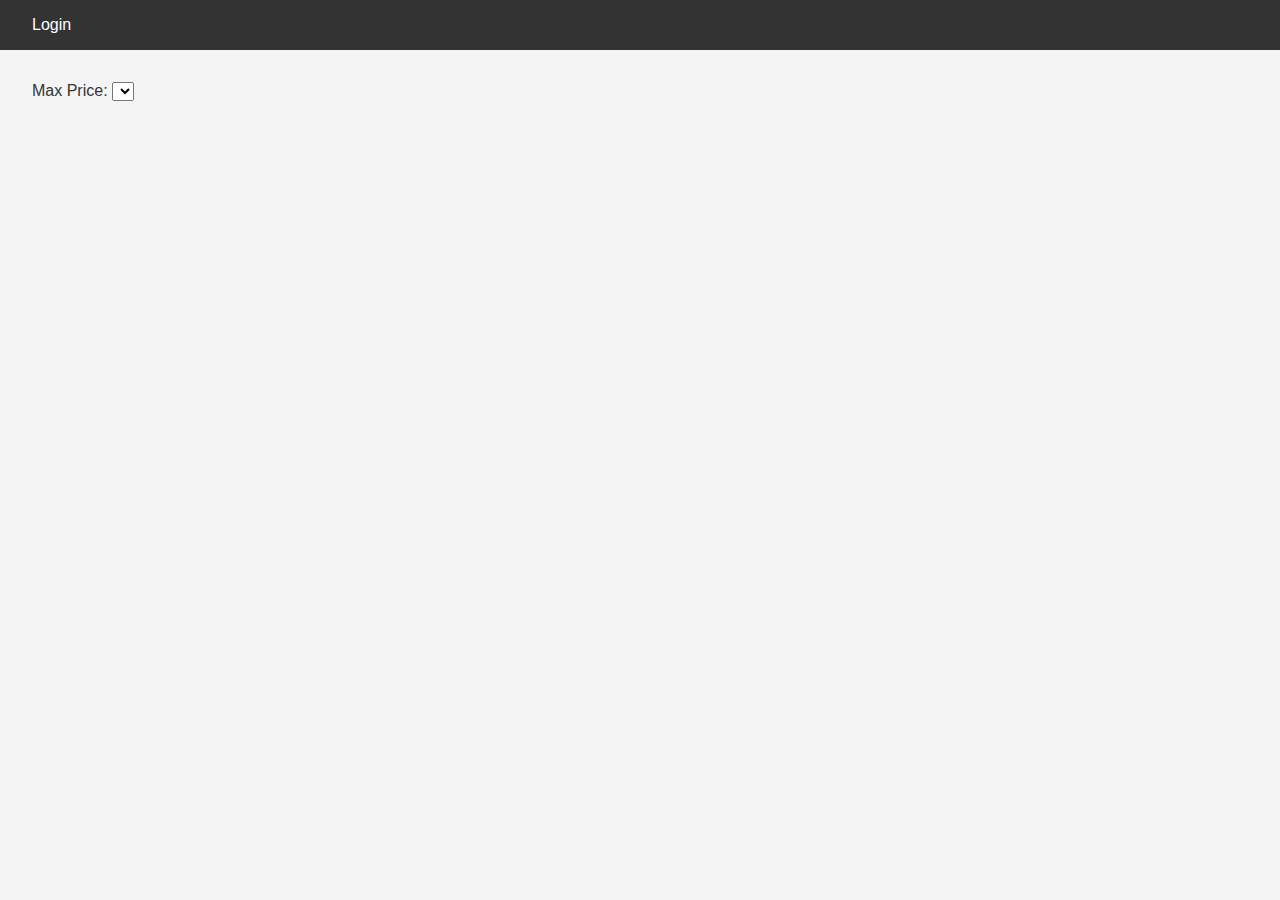
<file: part4/hbnb/index.html>
<!DOCTYPE html>
<html lang="en">
<head>
    <meta charset="UTF-8">
    <meta name="viewport" content="width=device-width, initial-scale=1.0">
    <title>List of Places</title>
    <link rel="stylesheet" href="styles.css">
</head>
<body>
    <header>
        <nav>
            <a href="login.html" id="login-link">Login</a>
        </nav>
    </header>
    <main>
        <section id="filter">
            <label for="price-filter">Max Price:</label>
            <select id="price-filter">
                <!-- Options will be populated dynamically -->
            </select>
        </section>
        <section id="places-list">
            <!-- List of places will be populated dynamically -->
        </section>
    </main>
    <script src="scripts.js"></script>
</body>
</html>
</file>
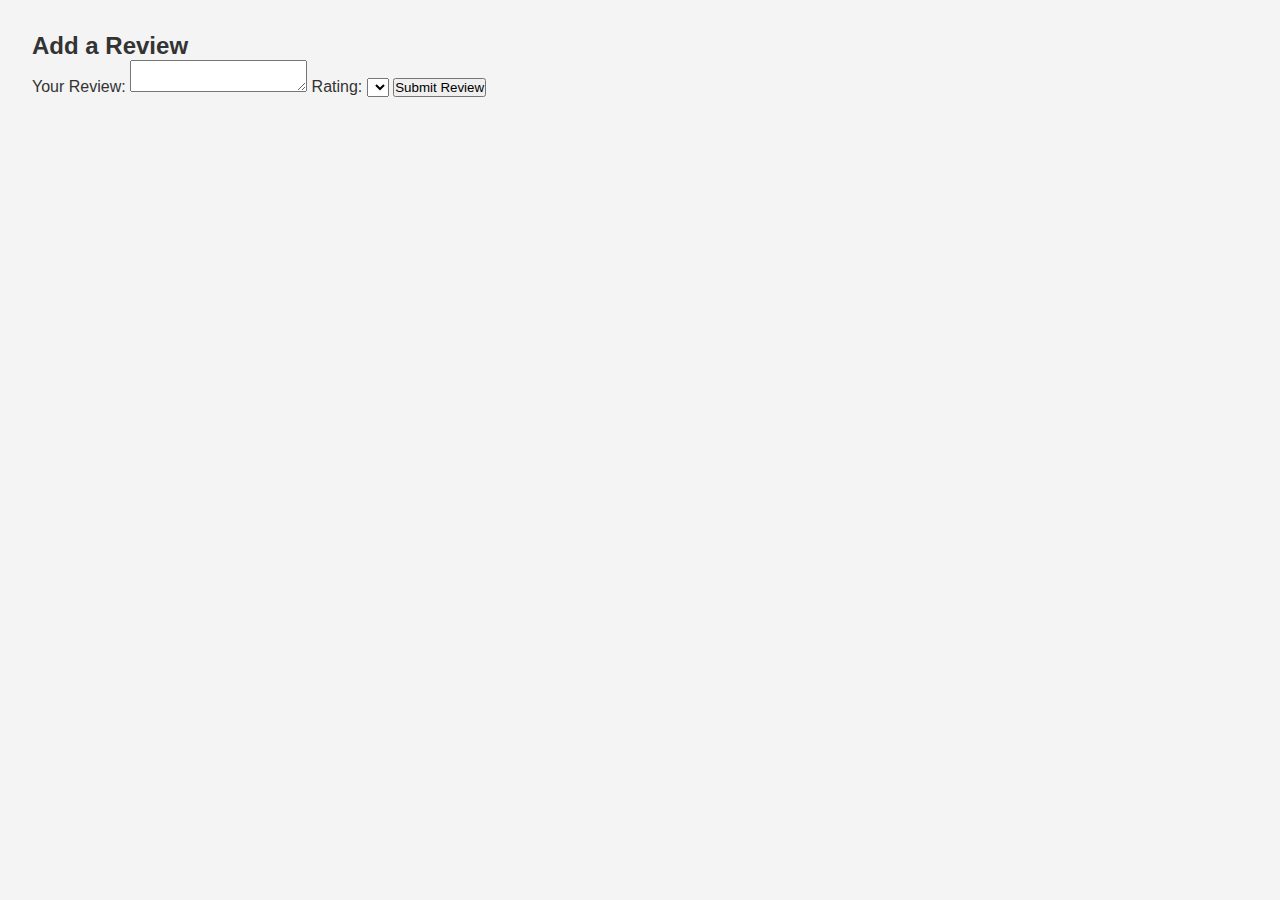
<file: part4/hbnb/add_review.html>
<!DOCTYPE html>
<html lang="en">
<head>
    <meta charset="UTF-8">
    <meta name="viewport" content="width=device-width, initial-scale=1.0">
    <title>Add Review</title>
    <link rel="stylesheet" href="styles.css">
</head>
<body>
    <main>
        <!-- Add something to idfentify the place you're reviewing -->
        <form id="review-form">
            <h2>Add a Review</h2>
            <label for="review">Your Review:</label>
            <textarea id="review" name="review" required></textarea>
            <label for="rating">Rating:</label>
            <select id="rating" name="rating" required>
                <!-- Options for rating -->
            </select>
            <button type="submit">Submit Review</button>
        </form>
    </main>
    <script src="scripts.js"></script>
</body>
</html>
</file>
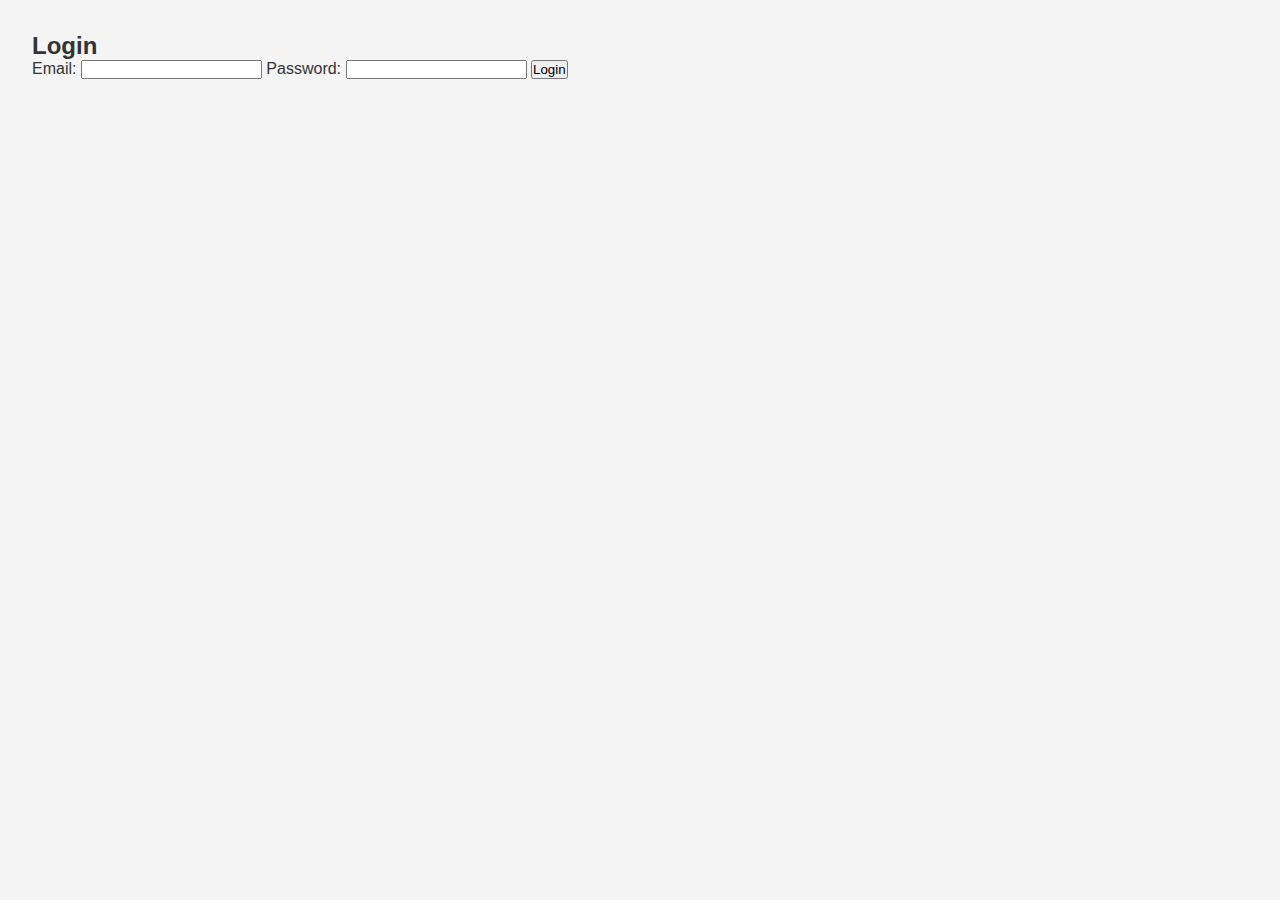
<file: part4/hbnb/login.html>
<!DOCTYPE html>
<html lang="en">
<head>
    <meta charset="UTF-8">
    <meta name="viewport" content="width=device-width, initial-scale=1.0">
    <title>Login</title>
    <link rel="stylesheet" href="styles.css">
</head>
<body>
    <main>
        <form id="login-form">
            <h2>Login</h2>
            <label for="email">Email:</label>
            <input type="email" id="email" name="email" required>
            
            <label for="password">Password:</label>
            <input type="password" id="password" name="password" required>
            
            <button type="submit">Login</button>
        </form>
    </main>
    <script src="scripts.js"></script>
</body>
</html>
</file>
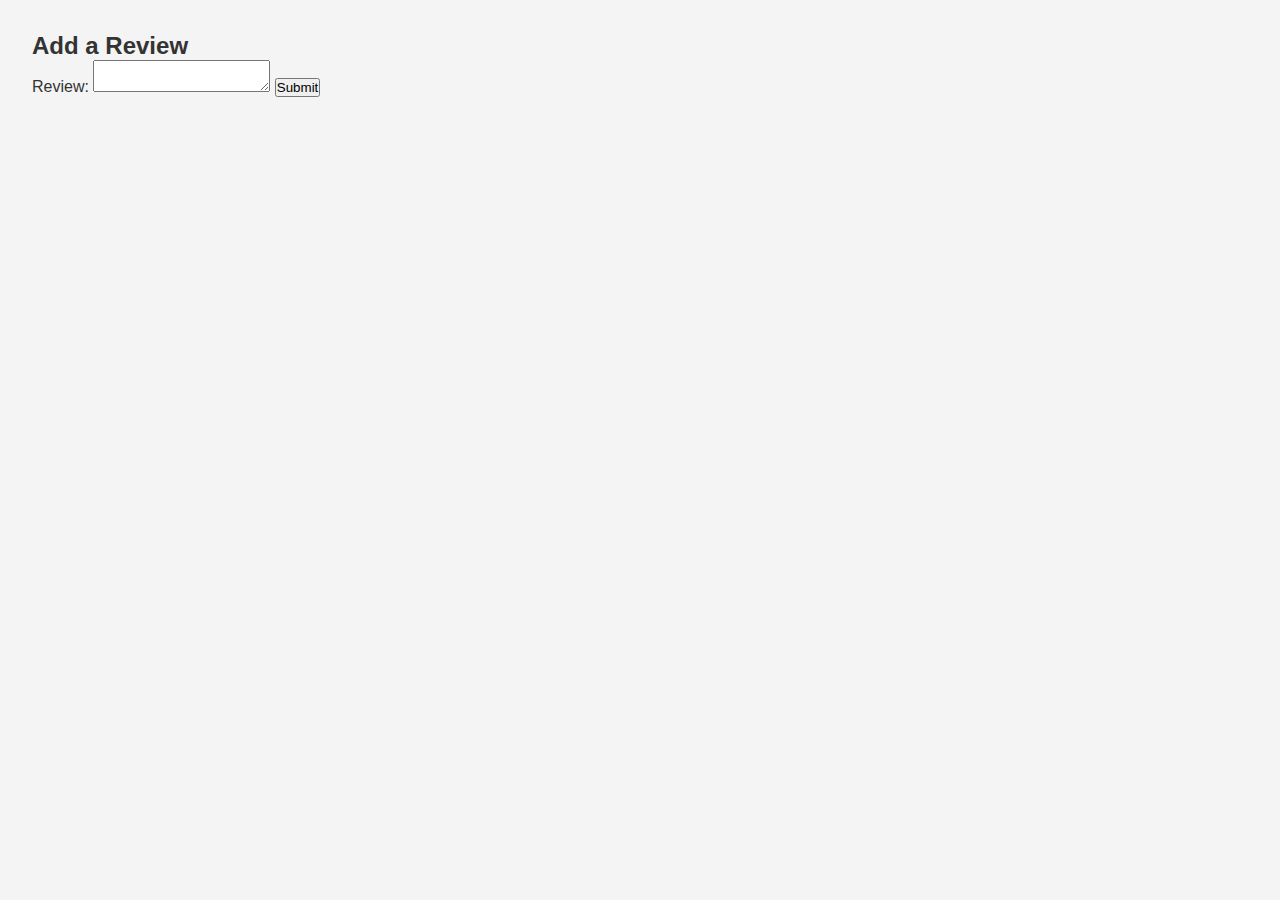
<file: part4/hbnb/place.html>
<!DOCTYPE html>
<html lang="en">
<head>
    <meta charset="UTF-8">
    <meta name="viewport" content="width=device-width, initial-scale=1.0">
    <title>Place Details</title>
    <link rel="stylesheet" href="styles.css">
</head>
<body>
    <main>
        <section id="place-details">
            <!-- Place details will be populated dynamically -->
        </section>
        <section id="reviews">
            <!-- Reviews will be populated dynamically -->
        </section>
        <section id="add-review">
            <h2>Add a Review</h2>
            <form id="review-form">
                <label for="review-text">Review:</label>
                <textarea id="review-text" name="review-text" required></textarea>
                
                <button type="submit">Submit</button>
            </form>
        </section>
    </main>
    <script src="scripts.js"></script>
</body>
</html>
</file>
<file: part4/hbnb/styles.css>
/* 
  This is a SAMPLE File to get you started. Follow the instructions on the project to complete the tasks. 
  You'll probably need to override some of theese styles.
*/

* {
    box-sizing: border-box;
    margin: 0;
    padding: 0;
    font-family: Arial, sans-serif;
}

body {
    background-color: #f4f4f4;
    color: #333;
}

header {
    background-color: #333;
    color: #fff;
    padding: 1rem;
}

nav a {
    color: #fff;
    text-decoration: none;
    margin-left: 1rem;
}

main {
    padding: 2rem;
}
</file>
